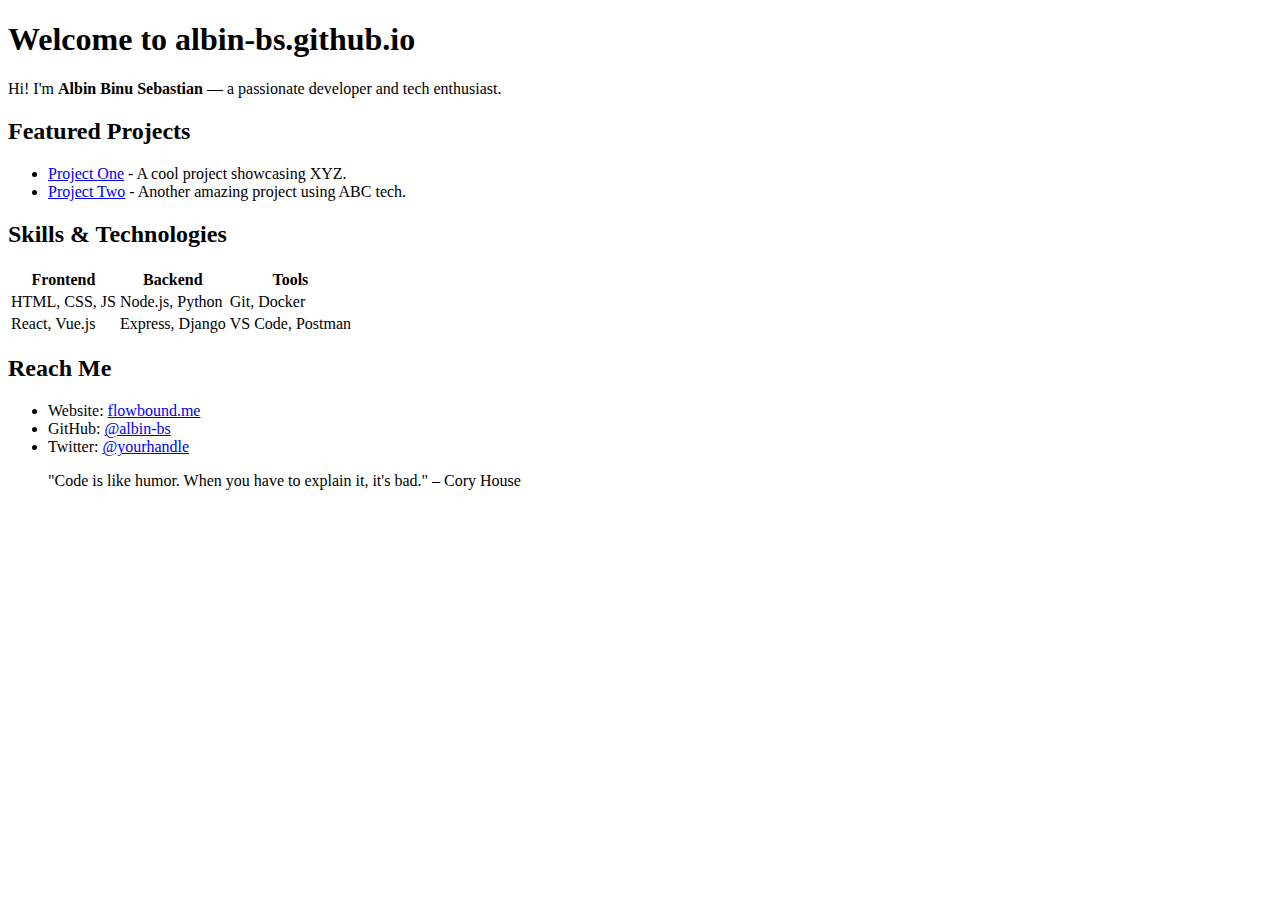
<file: details.html>
<!DOCTYPE html>
<html lang="en">
<head>
  <meta charset="UTF-8" />
  <meta name="viewport" content="width=device-width, initial-scale=1.0"/>
  <title>Albin Binu Sebastian - Portfolio</title>
  <link rel="stylesheet" href="style.css" />
</head>
<body>
  <header>
    <h1>Welcome to albin-bs.github.io</h1>
    <p>Hi! I'm <strong>Albin Binu Sebastian</strong> — a passionate developer and tech enthusiast.</p>
  </header>

  <section id="projects">
    <h2>Featured Projects</h2>
    <ul>
      <li><a href="#">Project One</a> - A cool project showcasing XYZ.</li>
      <li><a href="#">Project Two</a> - Another amazing project using ABC tech.</li>
    </ul>
  </section>

  <section id="skills">
    <h2>Skills & Technologies</h2>
    <table>
      <thead>
        <tr><th>Frontend</th><th>Backend</th><th>Tools</th></tr>
      </thead>
      <tbody>
        <tr><td>HTML, CSS, JS</td><td>Node.js, Python</td><td>Git, Docker</td></tr>
        <tr><td>React, Vue.js</td><td>Express, Django</td><td>VS Code, Postman</td></tr>
      </tbody>
    </table>
  </section>

  <section id="contact">
    <h2>Reach Me</h2>
    <ul>
      <li>Website: <a href="https://flowbound.me">flowbound.me</a></li>
      <li>GitHub: <a href="https://github.com/albin-bs">@albin-bs</a></li>
      <li>Twitter: <a href="https://twitter.com/yourhandle">@yourhandle</a></li>
    </ul>
  </section>

  <footer>
    <blockquote>"Code is like humor. When you have to explain it, it's bad." – Cory House</blockquote>
  </footer>
</body>
</html>
</file>
<file: style.css>

</file>
